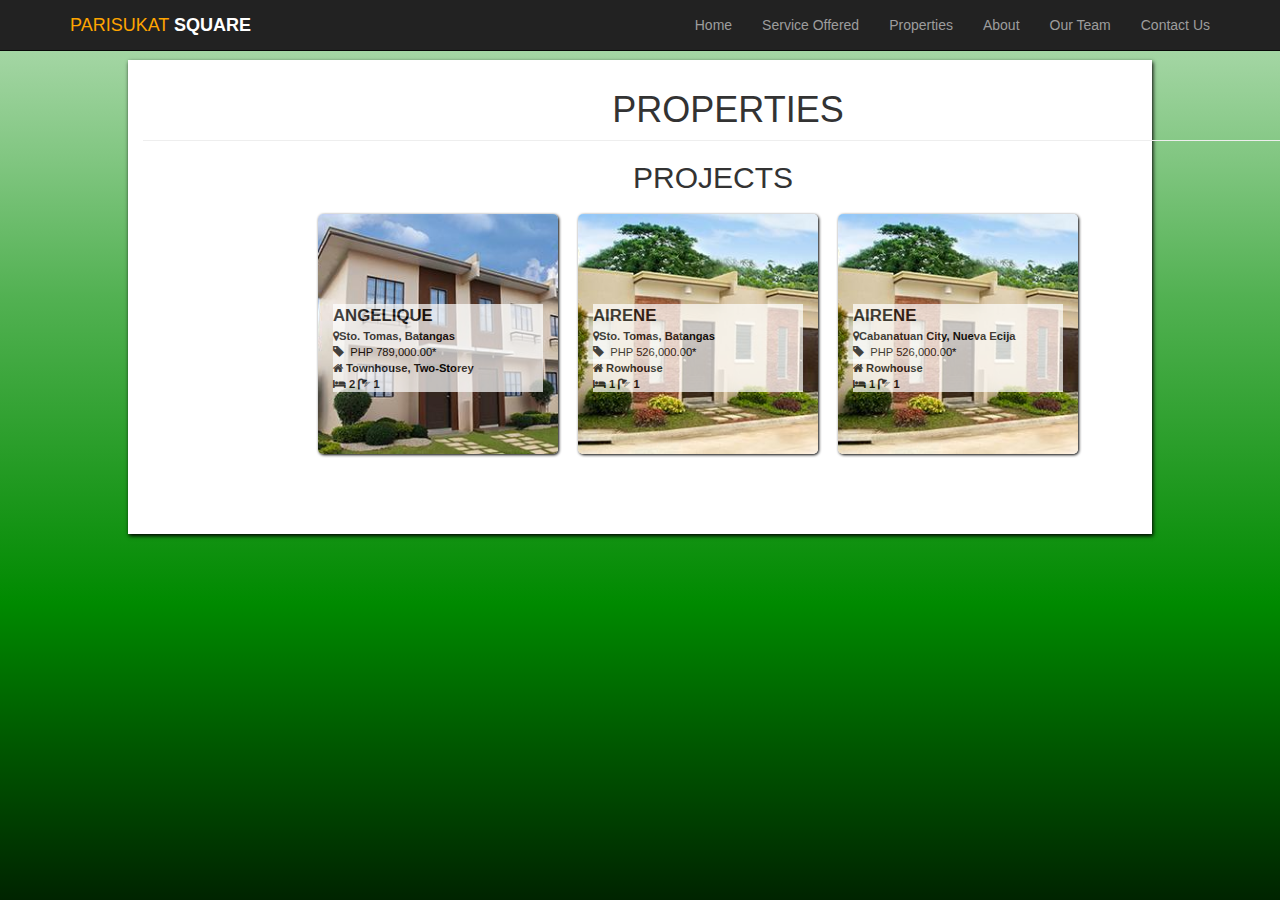
<file: blog.html>
<!DOCTYPE html>
<html lang="en-US" prefix="og: http://ogp.me/ns# fb: http://ogp.me/ns/fb#">
    <head>
        <meta charset="utf-8" />
        <meta http-equiv="x-ua-compatible" content="ie=edge" />
        
        <meta property="og:locale" content="en_US" />
        <meta property="og:type" content="website" />
        <meta property="og:title" content="Parisukat Square Real - Estate Services" />
        <meta property="og:description" content="We provide real estate services such as selling condominium units, house and lots, foreclosed properties, vacant and agricultural land. We also help sellers get their properties sold. In addition to that, we provide consultancy services with regards to real estate topics and concepts." />
        <meta property="og:url" content="http://www.parisukatsquare.com/" />
        <meta property="og:site_name" content="Parisukat Square - Real Estate Services" />
        <meta property="fb:app_id" content="202498079824167" />
        <meta property="og:image" content="http://parisukatsquare.com/img/fb_thumb.jpg" />

        <title>Parisukat Square</title>
        <meta name="description" content="">
        <meta name="viewport" content="width=device-width, initial-scale=1">

        <link rel="apple-touch-icon" href="apple-touch-icon.png">
        <!-- Place favicon.ico in the root directory -->
        
        
        <link rel="stylesheet" href="https://maxcdn.bootstrapcdn.com/bootstrap/3.3.7/css/bootstrap.min.css">
        <link rel="stylesheet" href="https://maxcdn.bootstrapcdn.com/font-awesome/4.7.0/css/font-awesome.min.css">
        <link href="https://fonts.googleapis.com/css?family=Itim" rel="stylesheet">
        <link rel="stylesheet" href="css/properties.css">
        
        
    </head>
    <body>
        <div class="wrapper">
            <nav class="navbar navbar-fixed-top navbar-inverse">
                <div class="container">
                    <div class="navbar-header">
                        <button type="button" class="navbar-toggle collapsed"
                            data-toggle="collapse"
                            data-target="#navbar-collapse">
                            <span class="sr-only">Toggle navigation</span>
                            <span class="icon-bar"></span>
                            <span class="icon-bar"></span>
                            <span class="icon-bar"></span>
                        </button>
                        <a class="navbar-brand"  href="index.html"><span style="color: orange;">PARISUKAT</span> <span style="color: white;"><strong>SQUARE</strong></span></a>
                    </div>

                    <div class="collapse navbar-collapse" id="navbar-collapse">
                        <ul class="nav navbar-nav navbar-right">
                            <li><a href="./index.php">Home</a></li>
                            <li><a href="./#services">Service Offered</a></li>
                            <li><a href="#">Properties</a></li>
                            <li><a href="./#why-us">About</a></li>
                            <li><a href="./#team">Our Team</a></li>
                            <li><a href="./#contactus">Contact Us</a></li>
                        </ul>
                    </div>
                </div>
            </nav>

            <div id="blog">

                <div class="container">
                    <div class="page-header">
                        <h1 class="text-center">PROPERTIES</h1>
                    </div>

                    <div id="projects-section">
                        <h2>PROJECTS</h2>
                        <div class="row">
                            <a href="properties/angelique_santotomas.html">
                                <div id="project-item-1" class="col-md-4 square">

                                        <p class="white-background">
                                            <span class="property-model-name">ANGELIQUE</span><br>
                                            <i class="fa fa-map-marker"></i><strong>Sto. Tomas, Batangas </strong>
                                            <br>
                                            <i class="glyphicon glyphicon-tag"></i>&nbsp; PHP 789,000.00*
                                            <br>
                                            <i class="fa fa-home"></i>
                                            <strong>Townhouse, Two-Storey</strong>
                                            <br>
                                            <i class="fa fa-bed"></i>
                                            <strong>2</strong>
                                            <i class="fa fa-shower"></i>
                                            <strong>1</strong>
                                        </p>    
                                </div>
                             </a>
                            <a href="properties/airene_santotomas.html">
                                <div id="project-item-2" class="col-md-4 square">

                                        <p class="white-background">
                                            <span class="property-model-name">AIRENE</span><br>
                                            <i class="fa fa-map-marker"></i><strong>Sto. Tomas, Batangas </strong>
                                            <br>
                                            <i class="glyphicon glyphicon-tag"></i>&nbsp; PHP 526,000.00*
                                            <br>
                                            <i class="fa fa-home"></i>
                                            <strong>Rowhouse</strong>
                                            <br>
                                            <i class="fa fa-bed"></i>
                                            <strong>1</strong>
                                            <i class="fa fa-shower"></i>
                                            <strong>1</strong>
                                        </p>    
                                </div>
                             </a>
                            <a href="properties/airene_cabanatuan.html">
                                <div id="project-item-2" class="col-md-4 square">

                                        <p class="white-background">
                                            <span class="property-model-name">AIRENE</span><br>
                                            <i class="fa fa-map-marker"></i><strong>Cabanatuan City, Nueva Ecija</strong>
                                            <br>
                                            <i class="glyphicon glyphicon-tag"></i>&nbsp; PHP 526,000.00*
                                            <br>
                                            <i class="fa fa-home"></i>
                                            <strong>Rowhouse</strong>
                                            <br>
                                            <i class="fa fa-bed"></i>
                                            <strong>1</strong>
                                            <i class="fa fa-shower"></i>
                                            <strong>1</strong>
                                        </p>    
                                </div>
                             </a>
                        </div>
                        <div class="clear-float"></div>
                    </div>    

                </div> <!-- CONTAINER END -->
                 <div class="clear-float"></div>
            </div> 

<!--
            <div id="footer" style="font-family: 'Itim', cursive;">
                Crafted with &hearts; in Manila by <a href="http://parisukatsquare.com">Parisukat Square</a>
            </div>
-->
        </div>
        <script src="https://ajax.googleapis.com/ajax/libs/jquery/3.1.1/jquery.min.js"></script>
        <script src="https://maxcdn.bootstrapcdn.com/bootstrap/3.3.7/js/bootstrap.min.js"></script>


        <script src="js/vendor/modernizr-2.8.3.min.js"></script>
        
        <!--<div id="fb-root"></div> -->
        <script>(function(d, s, id) {
          var js, fjs = d.getElementsByTagName(s)[0];
          if (d.getElementById(id)) return;
          js = d.createElement(s); js.id = id;
          js.src = "//connect.facebook.net/en_US/sdk.js#xfbml=1&version=v2.8&appId=202498079824167";
          fjs.parentNode.insertBefore(js, fjs);
        }(document, 'script', 'facebook-jssdk'));</script>

    </body>
</html>
</file>
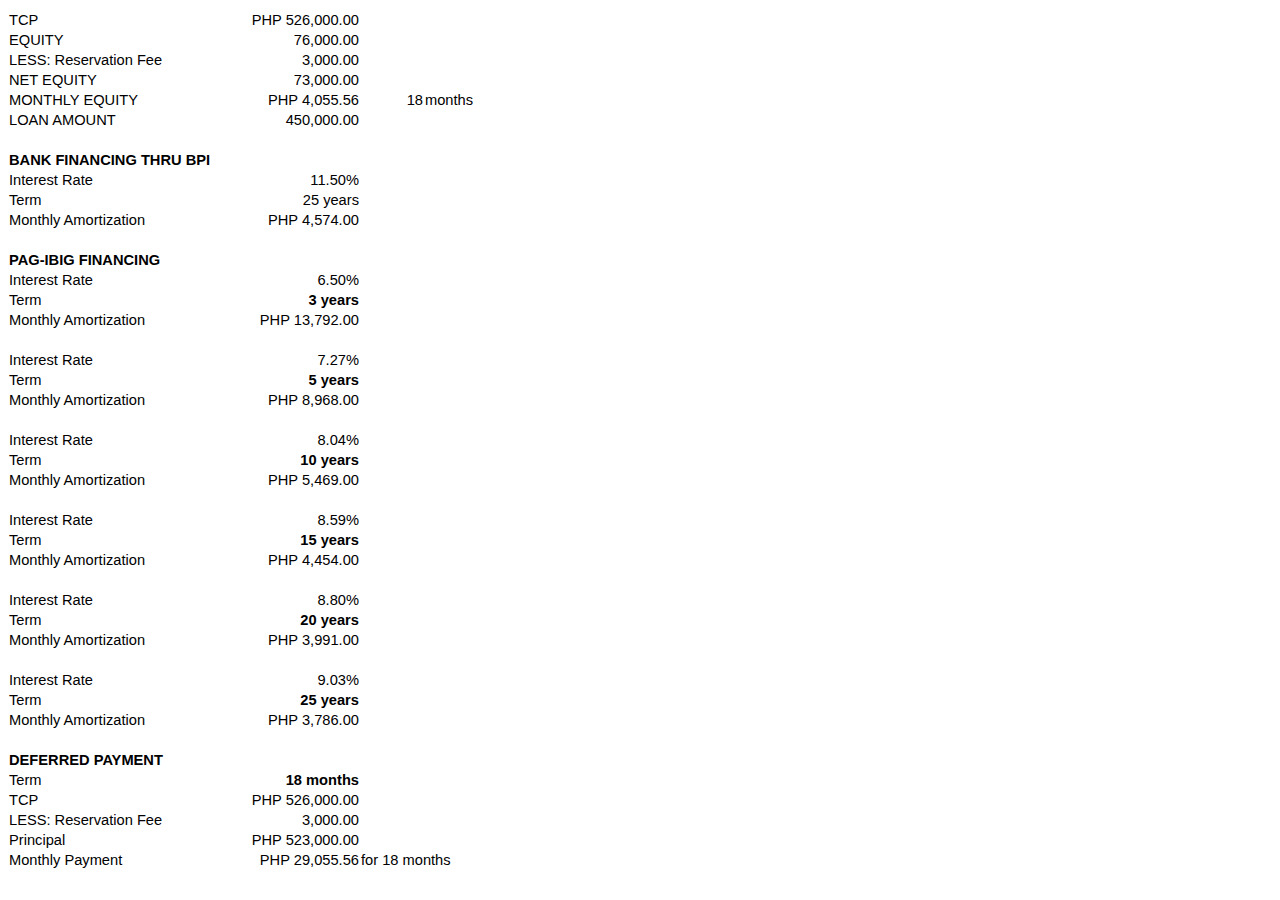
<file: properties/tables/airene/airene_sample_computation.htm>
<html xmlns:v="urn:schemas-microsoft-com:vml"
xmlns:o="urn:schemas-microsoft-com:office:office"
xmlns:x="urn:schemas-microsoft-com:office:excel"
xmlns="http://www.w3.org/TR/REC-html40">

<head>
<meta http-equiv=Content-Type content="text/html; charset=windows-1252">
<!-- <meta name=ProgId content=Excel.Sheet>
<meta name=Generator content="Microsoft Excel 15"> -->
<!-- 
<link rel=File-List href=filelist.xml> -->
<link rel=Stylesheet href=stylesheet.css>
<style>
<!--table
	{mso-displayed-decimal-separator:"\.";
	mso-displayed-thousand-separator:"\,";}
@page
	{margin:.75in .7in .75in .7in;
	mso-header-margin:.3in;
	mso-footer-margin:.3in;}
-->
</style>

</head>

<body link="#0563C1" vlink="#954F72">

<table border=0 cellpadding=0 cellspacing=0 width=480 style='border-collapse:
 collapse;table-layout:fixed;width:360pt'>
 <col width=179 style='mso-width-source:userset;mso-width-alt:6546;width:134pt'>
 <col width=173 style='mso-width-source:userset;mso-width-alt:6326;width:130pt'>
 <col width=64 span=2 style='width:48pt'>
 <tr height=20 style='height:15.0pt'>
  <td height=20 width=179 style='height:15.0pt;width:134pt'>TCP</td>
  <td class=xl68 width=173 style='width:130pt'>PHP 526,000.00</td>
  <td width=64 style='width:48pt'></td>
  <td width=64 style='width:48pt'></td>
 </tr>
 <tr height=20 style='height:15.0pt'>
  <td height=20 style='height:15.0pt'>EQUITY</td>
  <td class=xl66>76,000.00</td>
  <td colspan=2 style='mso-ignore:colspan'></td>
 </tr>
 <tr height=20 style='height:15.0pt'>
  <td height=20 style='height:15.0pt'>LESS: Reservation Fee</td>
  <td class=xl66>3,000.00</td>
  <td colspan=2 style='mso-ignore:colspan'></td>
 </tr>
 <tr height=20 style='height:15.0pt'>
  <td height=20 style='height:15.0pt'>NET EQUITY</td>
  <td class=xl66>73,000.00</td>
  <td colspan=2 style='mso-ignore:colspan'></td>
 </tr>
 <tr height=20 style='height:15.0pt'>
  <td height=20 style='height:15.0pt'>MONTHLY EQUITY</td>
  <td class=xl68>PHP 4,055.56</td>
  <td align=right>18</td>
  <td>months</td>
 </tr>
 <tr height=20 style='height:15.0pt'>
  <td height=20 style='height:15.0pt'>LOAN AMOUNT</td>
  <td class=xl66>450,000.00</td>
  <td colspan=2 style='mso-ignore:colspan'></td>
 </tr>
 <tr height=20 style='height:15.0pt'>
  <td height=20 colspan=4 style='height:15.0pt;mso-ignore:colspan'></td>
 </tr>
 <tr height=20 style='height:15.0pt'>
  <td height=20 class=xl70 style='height:15.0pt'>BANK FINANCING THRU BPI</td>
  <td colspan=3 style='mso-ignore:colspan'></td>
 </tr>
 <tr height=20 style='height:15.0pt'>
  <td height=20 style='height:15.0pt'>Interest Rate</td>
  <td class=xl67>11.50%</td>
  <td colspan=2 style='mso-ignore:colspan'></td>
 </tr>
 <tr height=20 style='height:15.0pt'>
  <td height=20 style='height:15.0pt'>Term</td>
  <td class=xl65>25 years</td>
  <td colspan=2 style='mso-ignore:colspan'></td>
 </tr>
 <tr height=20 style='height:15.0pt'>
  <td height=20 style='height:15.0pt'>Monthly Amortization</td>
  <td class=xl68>PHP 4,574.00</td>
  <td colspan=2 style='mso-ignore:colspan'></td>
 </tr>
 <tr height=20 style='height:15.0pt'>
  <td height=20 colspan=4 style='height:15.0pt;mso-ignore:colspan'></td>
 </tr>
 <tr height=20 style='height:15.0pt'>
  <td height=20 class=xl70 style='height:15.0pt'>PAG-IBIG FINANCING</td>
  <td colspan=3 style='mso-ignore:colspan'></td>
 </tr>
 <tr height=20 style='height:15.0pt'>
  <td height=20 style='height:15.0pt'>Interest Rate</td>
  <td class=xl67>6.50%</td>
  <td colspan=2 style='mso-ignore:colspan'></td>
 </tr>
 <tr height=20 style='height:15.0pt'>
  <td height=20 style='height:15.0pt'>Term</td>
  <td class=xl69>3 years</td>
  <td colspan=2 style='mso-ignore:colspan'></td>
 </tr>
 <tr height=20 style='height:15.0pt'>
  <td height=20 style='height:15.0pt'>Monthly Amortization</td>
  <td class=xl68>PHP 13,792.00</td>
  <td colspan=2 style='mso-ignore:colspan'></td>
 </tr>
 <tr height=20 style='height:15.0pt'>
  <td height=20 colspan=4 style='height:15.0pt;mso-ignore:colspan'></td>
 </tr>
 <tr height=20 style='height:15.0pt'>
  <td height=20 style='height:15.0pt'>Interest Rate</td>
  <td class=xl67>7.27%</td>
  <td colspan=2 style='mso-ignore:colspan'></td>
 </tr>
 <tr height=20 style='height:15.0pt'>
  <td height=20 style='height:15.0pt'>Term</td>
  <td class=xl69>5 years</td>
  <td colspan=2 style='mso-ignore:colspan'></td>
 </tr>
 <tr height=20 style='height:15.0pt'>
  <td height=20 style='height:15.0pt'>Monthly Amortization</td>
  <td class=xl68>PHP 8,968.00</td>
  <td colspan=2 style='mso-ignore:colspan'></td>
 </tr>
 <tr height=20 style='height:15.0pt'>
  <td height=20 colspan=4 style='height:15.0pt;mso-ignore:colspan'></td>
 </tr>
 <tr height=20 style='height:15.0pt'>
  <td height=20 style='height:15.0pt'>Interest Rate</td>
  <td class=xl67>8.04%</td>
  <td colspan=2 style='mso-ignore:colspan'></td>
 </tr>
 <tr height=20 style='height:15.0pt'>
  <td height=20 style='height:15.0pt'>Term</td>
  <td class=xl69>10 years</td>
  <td colspan=2 style='mso-ignore:colspan'></td>
 </tr>
 <tr height=20 style='height:15.0pt'>
  <td height=20 style='height:15.0pt'>Monthly Amortization</td>
  <td class=xl68>PHP 5,469.00</td>
  <td colspan=2 style='mso-ignore:colspan'></td>
 </tr>
 <tr height=20 style='height:15.0pt'>
  <td height=20 colspan=4 style='height:15.0pt;mso-ignore:colspan'></td>
 </tr>
 <tr height=20 style='height:15.0pt'>
  <td height=20 style='height:15.0pt'>Interest Rate</td>
  <td class=xl67>8.59%</td>
  <td colspan=2 style='mso-ignore:colspan'></td>
 </tr>
 <tr height=20 style='height:15.0pt'>
  <td height=20 style='height:15.0pt'>Term</td>
  <td class=xl69>15 years</td>
  <td colspan=2 style='mso-ignore:colspan'></td>
 </tr>
 <tr height=20 style='height:15.0pt'>
  <td height=20 style='height:15.0pt'>Monthly Amortization</td>
  <td class=xl68>PHP 4,454.00</td>
  <td colspan=2 style='mso-ignore:colspan'></td>
 </tr>
 <tr height=20 style='height:15.0pt'>
  <td height=20 colspan=4 style='height:15.0pt;mso-ignore:colspan'></td>
 </tr>
 <tr height=20 style='height:15.0pt'>
  <td height=20 style='height:15.0pt'>Interest Rate</td>
  <td class=xl67>8.80%</td>
  <td colspan=2 style='mso-ignore:colspan'></td>
 </tr>
 <tr height=20 style='height:15.0pt'>
  <td height=20 style='height:15.0pt'>Term</td>
  <td class=xl69>20 years</td>
  <td colspan=2 style='mso-ignore:colspan'></td>
 </tr>
 <tr height=20 style='height:15.0pt'>
  <td height=20 style='height:15.0pt'>Monthly Amortization</td>
  <td class=xl68>PHP 3,991.00</td>
  <td colspan=2 style='mso-ignore:colspan'></td>
 </tr>
 <tr height=20 style='height:15.0pt'>
  <td height=20 colspan=4 style='height:15.0pt;mso-ignore:colspan'></td>
 </tr>
 <tr height=20 style='height:15.0pt'>
  <td height=20 style='height:15.0pt'>Interest Rate</td>
  <td class=xl67>9.03%</td>
  <td colspan=2 style='mso-ignore:colspan'></td>
 </tr>
 <tr height=20 style='height:15.0pt'>
  <td height=20 style='height:15.0pt'>Term</td>
  <td class=xl69>25 years</td>
  <td colspan=2 style='mso-ignore:colspan'></td>
 </tr>
 <tr height=20 style='height:15.0pt'>
  <td height=20 style='height:15.0pt'>Monthly Amortization</td>
  <td class=xl68>PHP 3,786.00</td>
  <td colspan=2 style='mso-ignore:colspan'></td>
 </tr>
 <tr height=20 style='height:15.0pt'>
  <td height=20 colspan=4 style='height:15.0pt;mso-ignore:colspan'></td>
 </tr>
 <tr height=20 style='height:15.0pt'>
  <td height=20 class=xl70 style='height:15.0pt'>DEFERRED PAYMENT</td>
  <td colspan=3 style='mso-ignore:colspan'></td>
 </tr>
 <tr height=20 style='height:15.0pt'>
  <td height=20 style='height:15.0pt'>Term</td>
  <td class=xl69>18 months</td>
  <td colspan=2 style='mso-ignore:colspan'></td>
 </tr>
 <tr height=20 style='height:15.0pt'>
  <td height=20 style='height:15.0pt'>TCP</td>
  <td class=xl68>PHP 526,000.00</td>
  <td colspan=2 style='mso-ignore:colspan'></td>
 </tr>
 <tr height=20 style='height:15.0pt'>
  <td height=20 style='height:15.0pt'>LESS: Reservation Fee</td>
  <td class=xl66>3,000.00</td>
  <td colspan=2 style='mso-ignore:colspan'></td>
 </tr>
 <tr height=20 style='height:15.0pt'>
  <td height=20 style='height:15.0pt'>Principal</td>
  <td class=xl71 align=right>PHP 523,000.00</td>
  <td colspan=2 style='mso-ignore:colspan'></td>
 </tr>
 <tr height=20 style='height:15.0pt'>
  <td height=20 style='height:15.0pt'>Monthly Payment</td>
  <td class=xl71 align=right>PHP 29,055.56</td>
  <td colspan=2 style='mso-ignore:colspan'>for 18 months</td>
 </tr>
 <![if supportMisalignedColumns]>
 <tr height=0 style='display:none'>
  <td width=179 style='width:134pt'></td>
  <td width=173 style='width:130pt'></td>
  <td width=64 style='width:48pt'></td>
  <td width=64 style='width:48pt'></td>
 </tr>
 <![endif]>
</table>

</body>

</html>
</file>
<file: css/properties.css>
body, div, h1, h2, section {
    padding: 0;
    margin: 0;
}

body {
/* Permalink - use to edit and share this gradient: http://colorzilla.com/gradient-editor/#b4ddb4+0,83c783+17,52b152+33,008a00+67,005700+83,002400+100;Green+3D+%231 */
background: #b4ddb4; /* Old browsers */
background: -moz-linear-gradient(top,  #b4ddb4 0%, #83c783 17%, #52b152 33%, #008a00 67%, #005700 83%, #002400 100%); /* FF3.6-15 */
background: -webkit-linear-gradient(top,  #b4ddb4 0%,#83c783 17%,#52b152 33%,#008a00 67%,#005700 83%,#002400 100%); /* Chrome10-25,Safari5.1-6 */
background: linear-gradient(to bottom,  #b4ddb4 0%,#83c783 17%,#52b152 33%,#008a00 67%,#005700 83%,#002400 100%); /* W3C, IE10+, FF16+, Chrome26+, Opera12+, Safari7+ */
filter: progid:DXImageTransform.Microsoft.gradient( startColorstr='#b4ddb4', endColorstr='#002400',GradientType=0 ); /* IE6-9 */


    background-repeat: no-repeat;
    background-attachment: fixed;
    
    padding: 0 0 0 0;
    margin: 0 0 0 0; 
    height: 100%;
}

#wrapper {
	min-height:100%;
	position:relative;
}

.container {
    margin: 0 auto;
}


section {
    padding: 0 0 0 0;
    margin: 0 0 0 0;
}

section .container{
    position: relative;
    width: 100%;
    padding: 0 0 0 0;
    margin: 0 0 0 0;
}


/*--------- Content Header ---------*/
.page-header {
    width: inherit;
/*    background: yellow;*/
    margin: 0 0 0 0;
    padding: 0 0 0 0;
}
/*--------- Content Header End ---------*/

.clear-float {
    clear: both;
}

#blog {
    position: relative;
    width: 80%;
    padding-bottom:100px; /* Height of the footer element */
    padding: 0 0 60px 0;
    margin: 60px auto 50px auto;
    background-color: white;
    box-shadow: 1px 2px 4px black;
    
}

/*----------- PROPERTIES HEADER -----------*/
#blog div h1 {
    padding: 30px 0 10px 0;
}

/*----------- PROJECTS SECTION -----------*/
#projects-section {
/*    padding: 40px 80px 40px 80px;*/
    margin: 0 auto;
    width: 800px;
    
}

#projects-section h2 {
    padding-top: 20px;
    text-align: center;
}

.square {
    margin: 20px 0px 20px 20px;
    height: 240px;
    width: 240px;
    border-style: solid 2px;
    border-radius: 5px;
    box-shadow: 1px 1px 3px black;
}

#projects-sectiona:link {     
    color: black;
}

#projects-section a:visited {
    color: saddlebrown;
}

#projects-section a div p {
    margin-top: 90px;
    color: black;
    text-align: left;
    font-size: 0.8em;
    opacity: 0.7;
}

#projects-section a div p .property-model-name {
    font-size: 1.5em;
    font-weight: bolder;
}

#project-item-1 {
    background: url('../properties/images/angelique/project/lumina-model-angelique6.jpg') center center no-repeat;
    display: table;
    -webkit-background-size: cover;
    -moz-background-size: cover;
    -o-background-size: cover;
    background-size: cover;
}

#project-item-2 {
    background: url('../properties/images/airene/models-airene1.jpg') center center no-repeat;
    display: table;
    -webkit-background-size: cover;
    -moz-background-size: cover;
    -o-background-size: cover;
    background-size: cover;
}

.white-background {
    background-color: white;
}

.red-background {
    background-color: red;
}


.blue-background {
    background-color: blue;
}

footer {
    width: 100%;
    position: absolute;
    bottom: 0;
	background: #222;
	color: white;
	text-align: center;
	padding: 20px;
	font-family: Georgia, Times, serif;
}

footer a {
	color: orange;
}

/* Media Queries */

@media only screen and (max-width: 900px) {
	#wrapper {
        min-height:100%;
        position:relative;
    }
    
    #projects-section {
        margin: 0 auto;
        width: 80%;
    }
    
    .square {
        margin: 20px auto 20px auto;
    }
}
    
@media only screen and (max-width: 568px) {
	#wrapper {
        min-height:100%;
        position:relative;
    }
    
    #projects-section {
        margin: 0 auto;
        width: 100%;
    }
    
    .square {
        margin: 20px auto 20px auto;
    }
    
    #blog {
 
        margin-bottom: 20px;
    }

}
</file>
